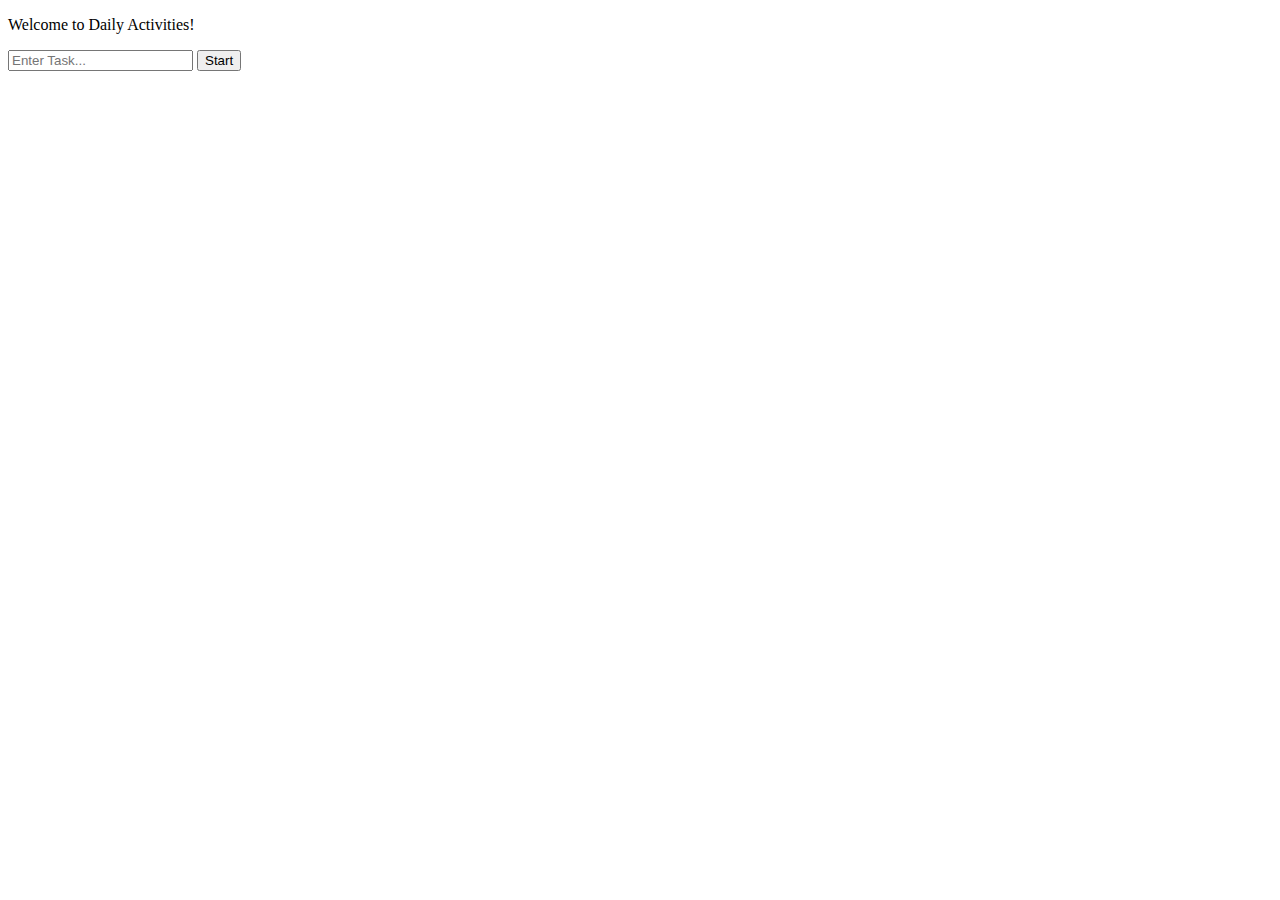
<file: pages/daily-activities.html>
<!DOCTYPE html>
<html lang="en">
<head>
    <meta charset="UTF-8">
    <meta name="viewport" content="width=device-width, initial-scale=1.0">
    <script src="/pages/daily-activities.js" defer></script>
    <title>Document</title>
</head>
<body>
    <p>Welcome to Daily Activities!</p>
    
    <!-- Enter Daily Activity -->
    <div>
        <input id="taskInput" type="text" placeholder="Enter Task..." />
        <button id="startButton">Start</button>
        <button id="stopButton" style="display:none">Stop</button>
    </div>

    <!-- Display Daily Activity -->
    <div id="activityDisplay">
    </div>
</body>
</html>
</file>
